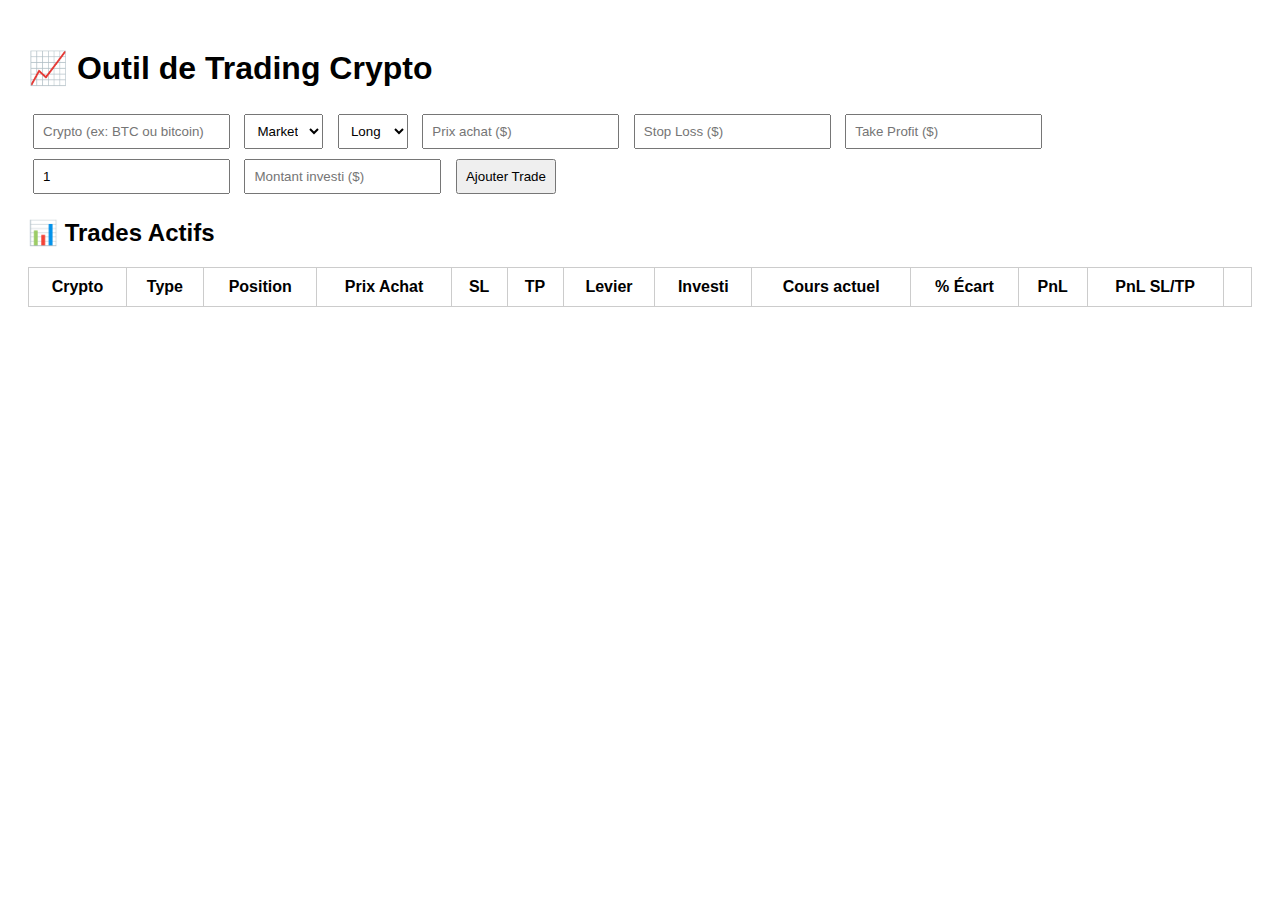
<file: index.html>
<!DOCTYPE html>
<html lang="fr">
<head>
  <meta charset="UTF-8" />
  <title>Outil Trading Crypto</title>
  <link rel="stylesheet" href="style.css" />
</head>
<body>
  <h1>📈 Outil de Trading Crypto</h1>
  <form id="trade-form">
    <input type="text" placeholder="Crypto (ex: BTC ou bitcoin)" id="crypto-name" required />
    <select id="order-type">
      <option value="Market">Market</option>
      <option value="Limit">Limit</option>
    </select>
    <select id="position-type">
      <option value="Long">Long</option>
      <option value="Short">Short</option>
    </select>
    <input type="number" step="any" placeholder="Prix achat ($)" id="entry-price" required />
    <input type="number" step="any" placeholder="Stop Loss ($)" id="sl-price" />
    <input type="number" step="any" placeholder="Take Profit ($)" id="pl-price" />
    <input type="number" step="any" placeholder="Levier" id="leverage" value="1" />
    <input type="number" step="any" placeholder="Montant investi ($)" id="amount" required />
    <button type="submit">Ajouter Trade</button>
  </form>
  <h2>📊 Trades Actifs</h2>
  <table id="trade-table">
    <thead>
      <tr>
        <th>Crypto</th><th>Type</th><th>Position</th><th>Prix Achat</th><th>SL</th><th>TP</th>
        <th>Levier</th><th>Investi</th><th>Cours actuel</th><th>% Écart</th><th>PnL</th><th>PnL SL/TP</th><th></th>
      </tr>
    </thead>
    <tbody></tbody>
  </table>
  <script src="script.js"></script>
</body>
</html>
</file>
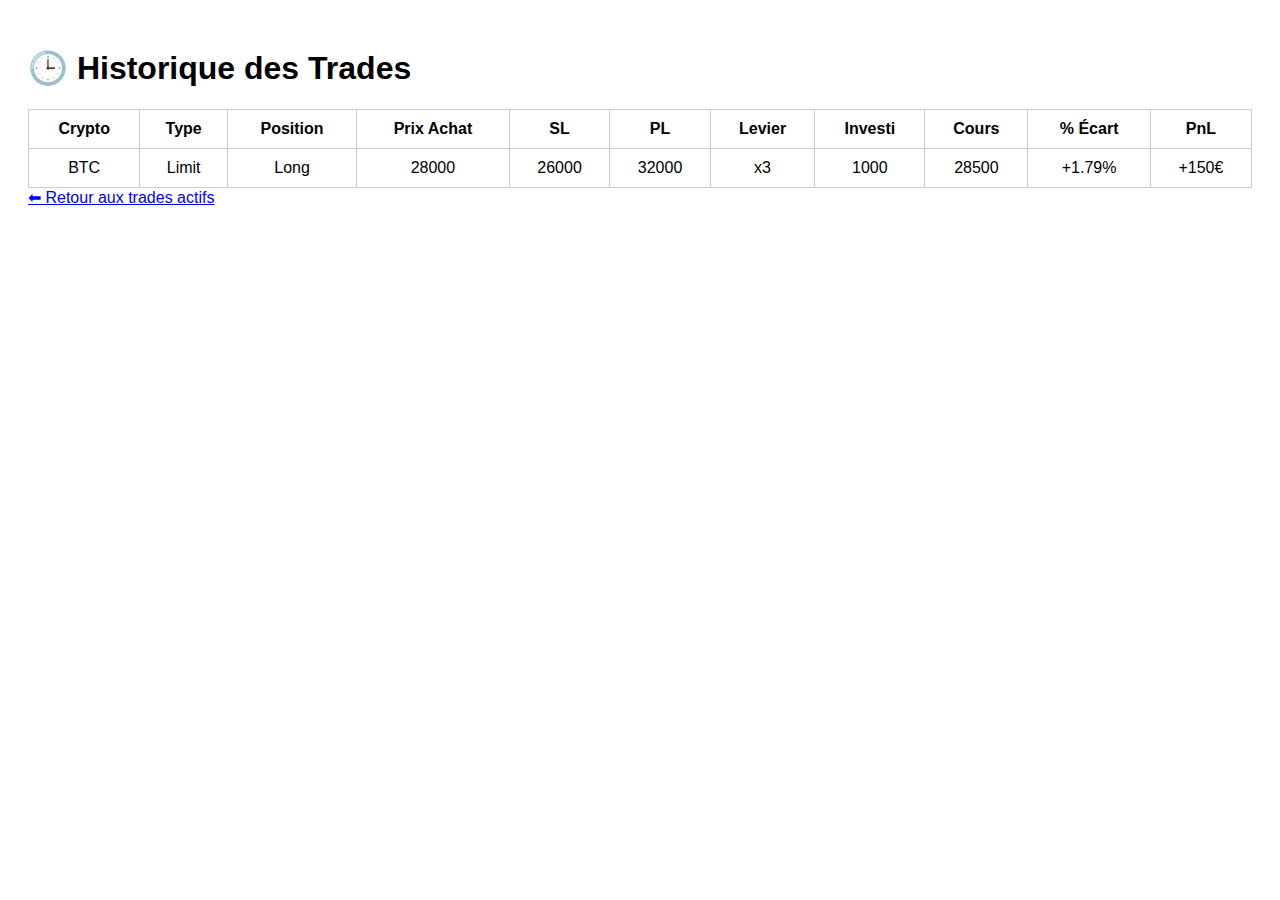
<file: historique.html>
<!DOCTYPE html>
<html lang="fr">
<head>
    <meta charset="UTF-8">
    <title>Historique des Trades</title>
    <link rel="stylesheet" href="style.css">
</head>
<body>
    <h1>🕒 Historique des Trades</h1>
    <table id="history-table">
        <thead>
            <tr>
                <th>Crypto</th>
                <th>Type</th>
                <th>Position</th>
                <th>Prix Achat</th>
                <th>SL</th>
                <th>PL</th>
                <th>Levier</th>
                <th>Investi</th>
                <th>Cours</th>
                <th>% Écart</th>
                <th>PnL</th>
            </tr>
        </thead>
        <tbody>
            <!-- Historique simulé -->
            <tr><td>BTC</td><td>Limit</td><td>Long</td><td>28000</td><td>26000</td><td>32000</td><td>x3</td><td>1000</td><td>28500</td><td>+1.79%</td><td>+150€</td></tr>
        </tbody>
    </table>
    <a href="index.html">⬅ Retour aux trades actifs</a>
</body>
</html>
</file>
<file: style.css>
body {
  font-family: Arial, sans-serif;
  padding: 20px;
}
form input, form select, form button {
  margin: 5px;
  padding: 8px;
}
table {
  width: 100%;
  border-collapse: collapse;
  margin-top: 20px;
}
th, td {
  border: 1px solid #ccc;
  padding: 10px;
  text-align: center;
}
</file>
